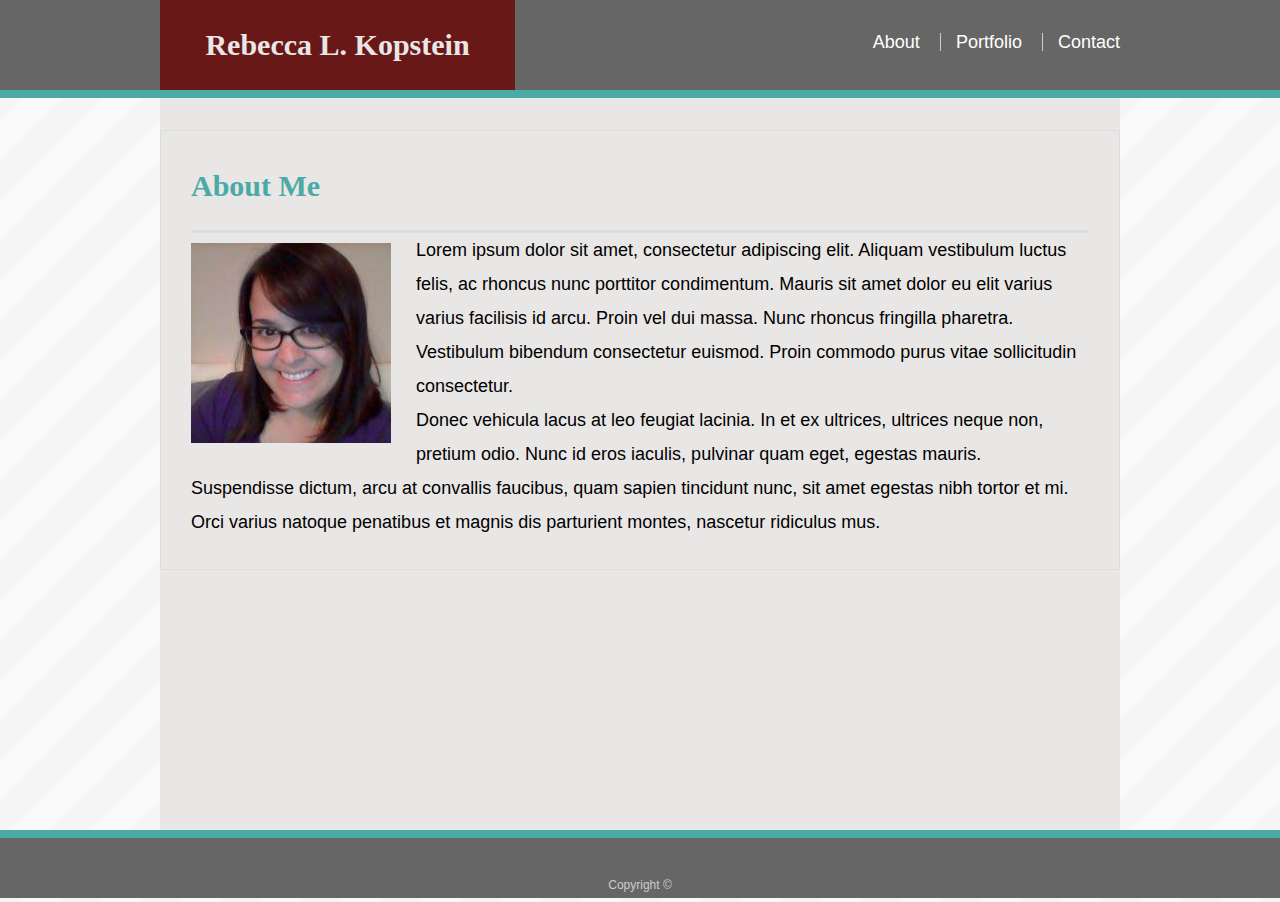
<file: index.html>
<!doctype html>
<html lang="en-us">

<head>
  <meta charset="UTF-8">
  <title>About Me</title>
  <link rel="stylesheet" type="text/css" href="assets/css/reset.css">
  <link rel="stylesheet" type="text/css" href="assets/css/style.css">
</head>

<body>

  <header id="masthead">
    <div class="container">
      <a href="index.html" id="logo">Rebecca L. Kopstein</a>
      <nav>
        <a href="index.html">About</a>
        <a href="portfolio.html">Portfolio</a>
        <a href="contact.html">Contact</a>
      </nav>
    </div>
  </header>

  <div id="main-container" class="container">
    <section class="main-section">
      <h1 id= "about">About Me</h1>

      <img src="assets/images/RLK.jpeg" class="auth-image" alt="Rebecca L. Kopstein">

      <p>Lorem ipsum dolor sit amet, consectetur adipiscing elit. Aliquam vestibulum luctus felis, ac rhoncus nunc porttitor condimentum. Mauris sit amet dolor eu elit varius varius facilisis id arcu. Proin vel dui massa. Nunc rhoncus fringilla pharetra. Vestibulum bibendum consectetur euismod. Proin commodo purus vitae sollicitudin consectetur.</p>

      <p>Donec vehicula lacus at leo feugiat lacinia. In et ex ultrices, ultrices neque non, pretium odio. Nunc id eros iaculis, pulvinar quam eget, egestas mauris.</p>

      <p>Suspendisse dictum, arcu at convallis faucibus, quam sapien tincidunt nunc, sit amet egestas nibh tortor et mi. Orci varius natoque penatibus et magnis dis parturient montes, nascetur ridiculus mus.</p>

    </section>

  </div>

  <footer>
    <div class="container">
      Copyright &copy; 
    </div>
  </footer>
</body>

</html>
</file>
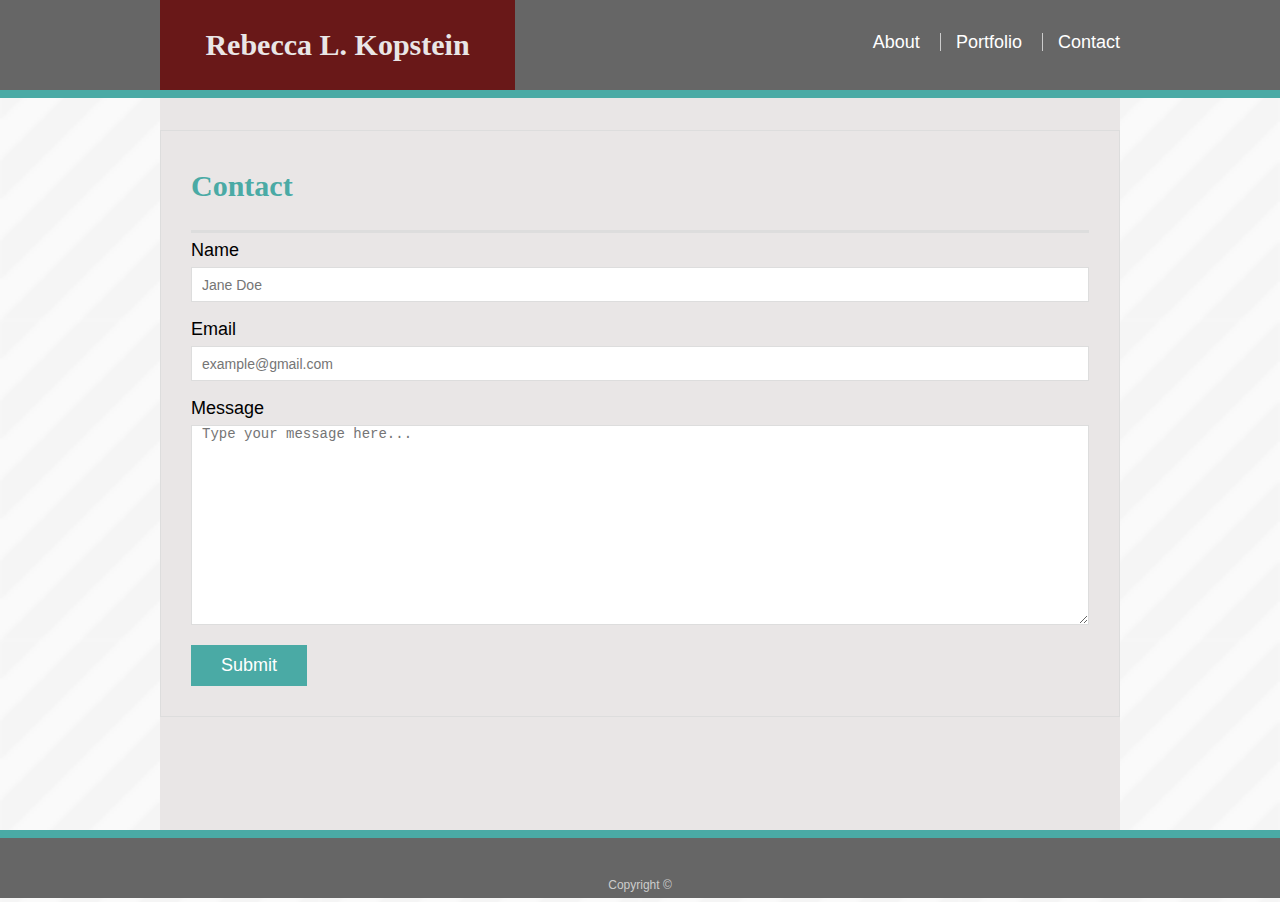
<file: contact.html>
<!doctype html>
<html lang="en-us">

<head>
  <meta charset="UTF-8">
  <title>Contact | Your Name</title>
  <link rel="stylesheet" type="text/css" href="assets/css/reset.css">
  <link rel="stylesheet" type="text/css" href="assets/css/style.css">
</head>

<body>

  <header id="masthead">
    <div class="container">
      <a href="index.html" id="logo">Rebecca L. Kopstein</a>
      <nav>
        <a href="index.html">About</a>
        <a href="portfolio.html">Portfolio</a>
        <a href="contact.html">Contact</a>
      </nav>
    </div>
  </header>

  <div id="main-container" class="container">
    <section class="main-section">
      <h1>Contact</h1>

      <form id="contact-form">
        <ul>
          <li>
            <label for="name">Name</label>
            <input type="text" id="name" name="name" placeholder="Jane Doe" required="required">
          </li>
          <li>
            <label for="email">Email</label>
            <input type="email" id="email" name="email" placeholder="example@gmail.com" required="required">
          </li>
          <li>
            <label for="message">Message</label>
            <textarea id="message" name="message" placeholder="Type your message here..."required="required"></textarea>
          </li>
        </ul>
        <input type="submit">
      </form>

    </section>

  </div>

  <footer>
    <div class="container">
      Copyright &copy; 
    </div>
  </footer>
</body>

</html>
</file>
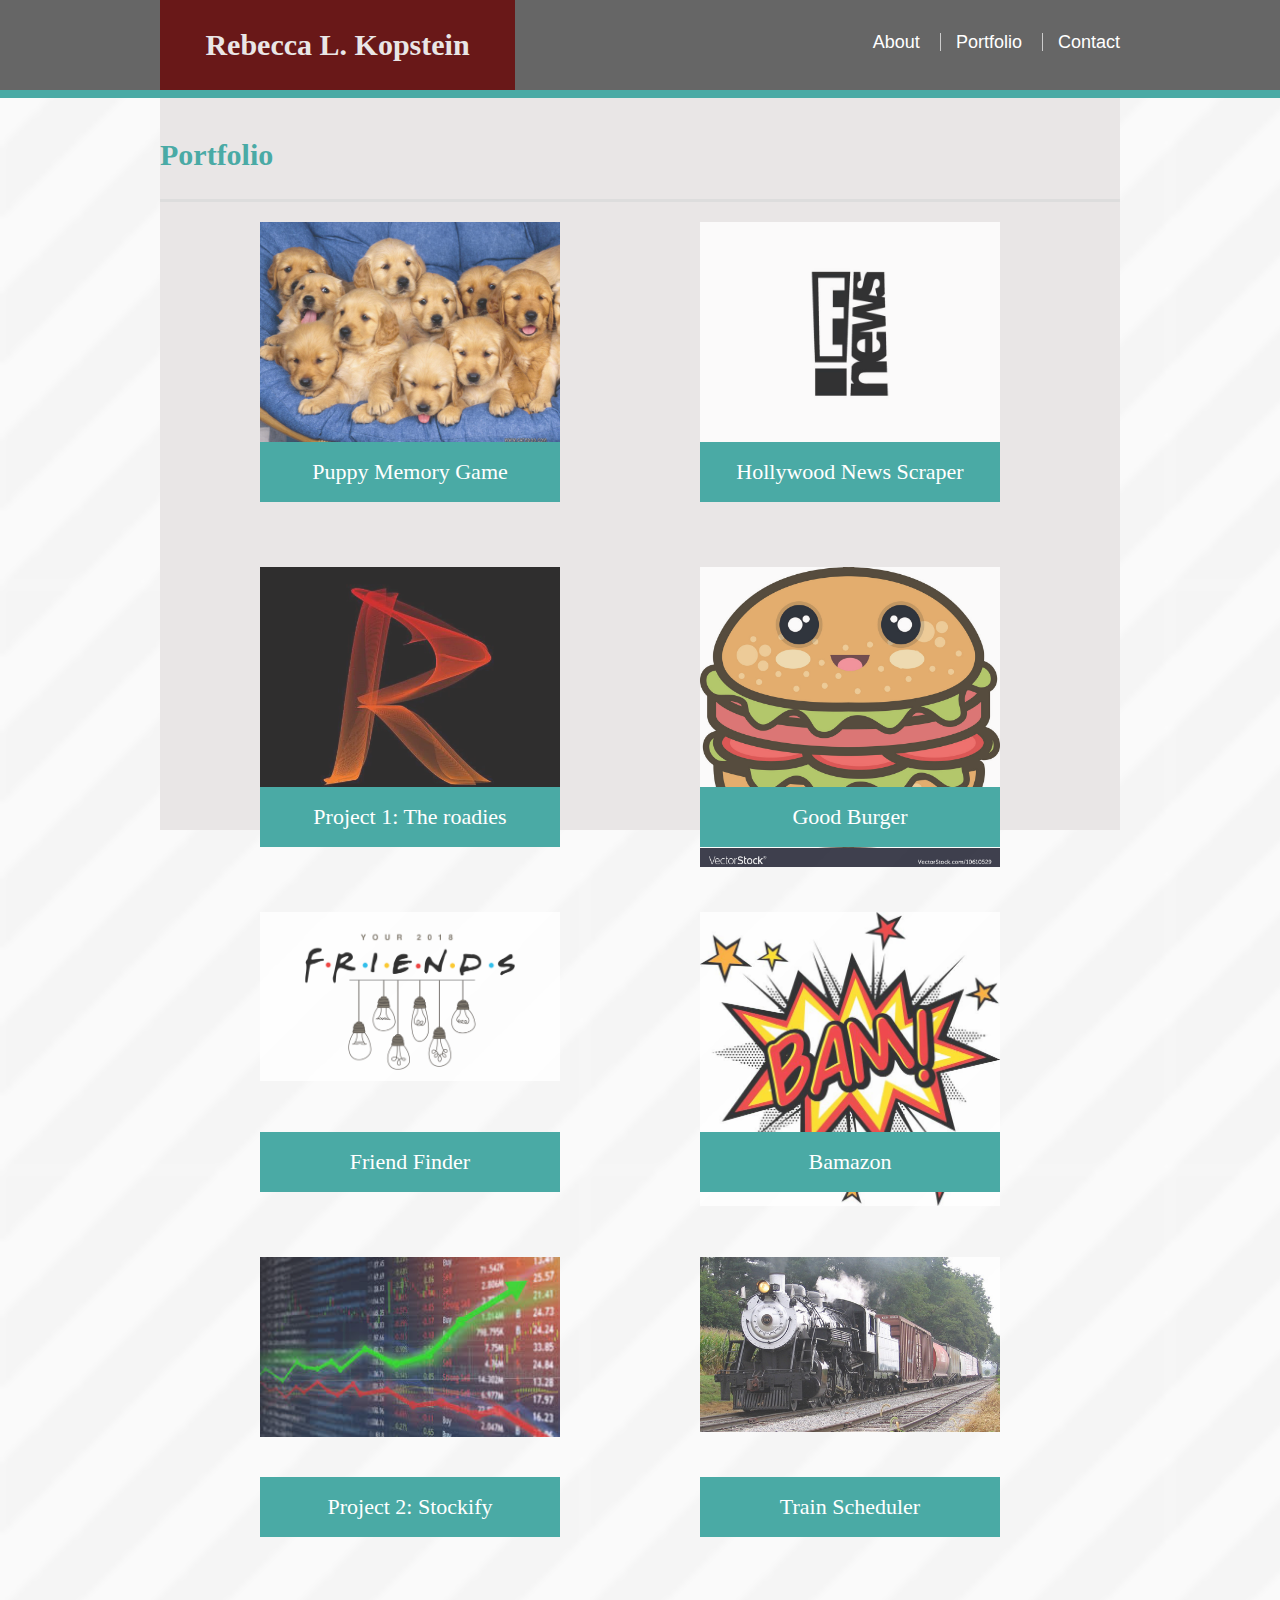
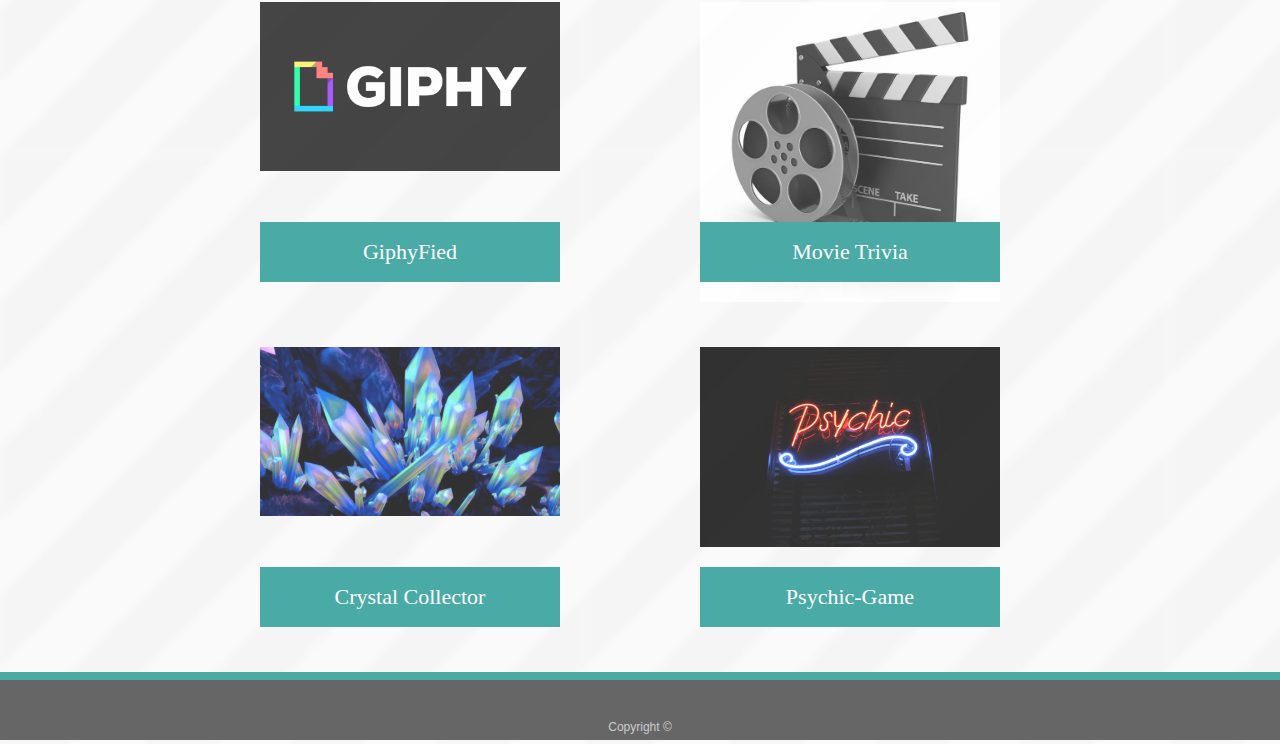
<file: portfolio.html>
<!doctype html>
<html lang="en-us">

<head>
  <meta charset="UTF-8">
  <title>Portfolio | Your Name</title>
  <link rel="stylesheet" type="text/css" href="assets/css/reset.css">
  <link rel="stylesheet" type="text/css" href="assets/css/style.css">
</head>

<body>

  <header id="masthead">
    <div class="container">
      <a href="index.html" id="logo">Rebecca L. Kopstein</a>
      <nav>
        <a href="index.html">About</a>
        <a href="portfolio.html">Portfolio</a>
        <a href="contact.html">Contact</a>
      </nav>
    </div>
  </header>

  <div id="main-container" class="container">
    <h1>Portfolio</h1>

    <div class="work">
      <a href="https://rkopstein.github.io/clicky-animals-game/" target="_blank">
        <img src="./assets/images/images/puppies.jpg" alt="Puppy Memory Game"> </a>
      <h3>Puppy Memory Game</h3>
    </div>

    <div class="work">
      <a href="https://shielded-atoll-19022.herokuapp.com/" target="_blank">
        <img src="./assets/images/images/eNews.jpg" alt="Hollywood News Scraper"> </a>
      <h3>Hollywood News Scraper</h3>
    </div>

    <div class="work">
      <a href="https://jeapen10.github.io/Roadies/" target="_blank">
        <img src="./assets/images/images/Roadies.jpg" alt="The Roadies"> </a>
      <h3>Project 1: The roadies</h3>
    </div>

    <div class="work">
      <a href="https://warm-wildwood-51672.herokuapp.com/" target="_blank">
        <img src="./assets/images/images/burger.jpg" alt="Good Burger"> </a>
      <h3>Good Burger</h3>
    </div>

    <div class="work">

      <a href="https://obscure-island-67399.herokuapp.com/" target="_blank">
        <img src="./assets/images/images/friends.png" alt="Friend Finder"> </a>
      <h3>Friend Finder</h3>
    </div>

    <div class="work">
      <a href="https://rkopstein.github.io/Bamazon/" target="_blank">
        <img src="assets/images/images/Bam.jpg" alt="Bamazon"> </a>
      <h3> Bamazon </h3>
    </div>

    <div class="work">
      <a href="https://lit-springs-57884.herokuapp.com/" target="_blank">
        <img src="assets/images/images/stock.jfif" alt="Stockify"> </a>
      <h3>Project 2: Stockify</h3>
    </div>

    <div class="work">
      <a href="https://rkopstein.github.io/trainScheduler/" target="_blank">
        <img src="./assets/images/images/train.jpg" alt="Train"> </a>
      <h3>Train Scheduler</h3>
    </div>

    <div class="work">
      <a href="https://rkopstein.github.io/giphyFied/" target="_blank">
        <img src="./assets/images/images/giphy.gif" alt="GiphyFied"> </a>
      <h3>GiphyFied</h3>
    </div>

    <div class="work">
      <a href="https://rkopstein.github.io/TriviaGame/" target="_blank">
        <img src="./assets/images/images/movie.jpg" alt="Trivia Game"> </a>
      <h3>Movie Trivia</h3>
    </div>

    <div class="work">
      <a href="https://rkopstein.github.io/unit-4-game/" target="_blank">
        <img src="assets/images/images/crystal.jpg" alt="Crystal Counter Game"> </a>
      <h3>Crystal Collector</h3>
    </div>

    <div class="work">
      <a href="https://rkopstein.github.io/Psychic-Game/" target="_blank">
        <img src="./assets/images/images/psychic.jpg" alt="Psychic-Game"> </a>
      <h3>Psychic-Game</h3>
    </div>

  </div>

  <footer>
    <div class="container">
      Copyright &copy;
    </div>
  </footer>
</body>

</html>
</file>
<file: assets/css/style.css>
body {
    font-family: Arial, "Helvetica Neue", Helvetica, sans-serif;
    font-size: 18px;
    line-height: 34px;
    /* color: #777; */
    background: url("../images/stripes-light/stripes-light.png");
    background-size: cover;
}
  
  * {
    box-sizing: border-box;
  }
  
  /* general */
  
  .container {
    width: 100%;
    max-width: 960px;
    margin: 0 auto;
    clear: both;
  }
  
  h1,
  h2,
  h3,
  p {
    margin-bottom: auto;
  }
  
  p:last-child {
    margin-bottom: 0;
  }
  
  h1,
  h2,
  h3 {
    font-family: Georgia, Times, "Times New Roman", serif;
    font-weight: 700;
    color: #4aaaa5;
  }
  
  h1 {
    padding-bottom: 20px;
    font-size: 30px;
    line-height: 49px;
    border-bottom: 3px solid #ddd;
  }
  
  h2,
  h3 {
    font-size: 22px;
  }
  
  /* header */
  
  #masthead {
    position: fixed;
    z-index: 99;
    width: 100%;
    margin: 0 0 30px;
    overflow: auto;
    color: #fff;
    background: #666;
    border-bottom: 8px solid #4aaaa5;
  }
  
#about{
    color: #4aaaa5;
}

  #logo {
    float: left;
    width: 355px;
    height: 90px;
    font-family: Georgia, Times, "Times New Roman", serif;
    font-size: 30px;
    font-weight: 700;
    line-height: 90px;
    color: rgb(233, 230, 230);
    text-align: center;
    text-decoration: none;
    background: #691818;
  }
  
  nav {
    float: right;
    margin-top: 25px;
  }
  
  nav a {
    display: inline-block;
    padding-left: 15px;
    margin-left: 15px;
    line-height: 18px;
    color: #fff;
    text-decoration: none;
    border-left: 1px solid #ccc;
  }
  
  nav a:first-child {
    border-left: 0 none;
  }
  
  /* footer */
  
  footer {
    padding: 30px 0;
    clear: both;
    font-size: 12px;
    color: #fff;
    color: #ccc;
    text-align: center;
    background: #666;
    border-top: 8px solid #4aaaa5;
    height: 50px;
  }
  
  h3, h2 {
    padding-bottom: 20px;
    margin-bottom: 15px;
    line-height: 22px;
    border-bottom: 2px solid #eee;
  }
  
  /* main */
  
  #main-container {
    padding-top: 130px;
    min-height: calc(100vh - 70px);
    background: rgb(233, 230, 230)
  }
  
  .main-section {
    float: left;
    width: 100%;
    max-width: 960px;
    padding: 30px;
    margin: 0 0 40px;
    background: rgb(233, 230, 230);
    border: 1px solid #ddd;
  }
  

  /* portfolio page */
  .work {
    position: relative;
    float: left;
    width: 300px;
    height: 300px;
    margin: 20px 0 25px 100px;
    overflow: auto;
  }
  
  .work:nth-child(even) {
    margin-right: 40px;
  }
  
  .work img {
    width: 100%;
    border: 0 none;
    opacity: 0.8;
  }
  
  .work h3 {
    position: absolute;
    bottom: 20px;
    width: 100%;
    padding: 15px;
    margin-bottom: 0;
    font-weight: 300;
    line-height: 30px;
    color: #fff;
    text-align: center;
    background: #4aaaa5;
    border-bottom: 0;
  }
  
  .auth-image {
    float: left;
    width: 200px;
    height: auto;
    margin-top: 10px;
    margin-right: 25px;
  }
  
  
  /* contact page */
  
  #contact-form ul {
    margin-bottom: 20px;
  }
  
  #contact-form li {
    margin-bottom: 10px;
  }
  
  label,
  input[type=text],
  input[type=email],
  textarea {
    display: block;
    width: 100%;
  }
  
  input[type=text],
  input[type=email],
  textarea {
    height: 35px;
    padding: 0 10px;
    font-size: 14px;
    border: 1px solid #ddd;
  }
  
  textarea {
    height: 200px;
  }
  
  input[type=submit] {
    padding: 10px 30px;
    font-size: 18px;
    color: #fff;
    cursor: pointer;
    background: #4aaaa5;
    border: 0 none;
  }
</file>
